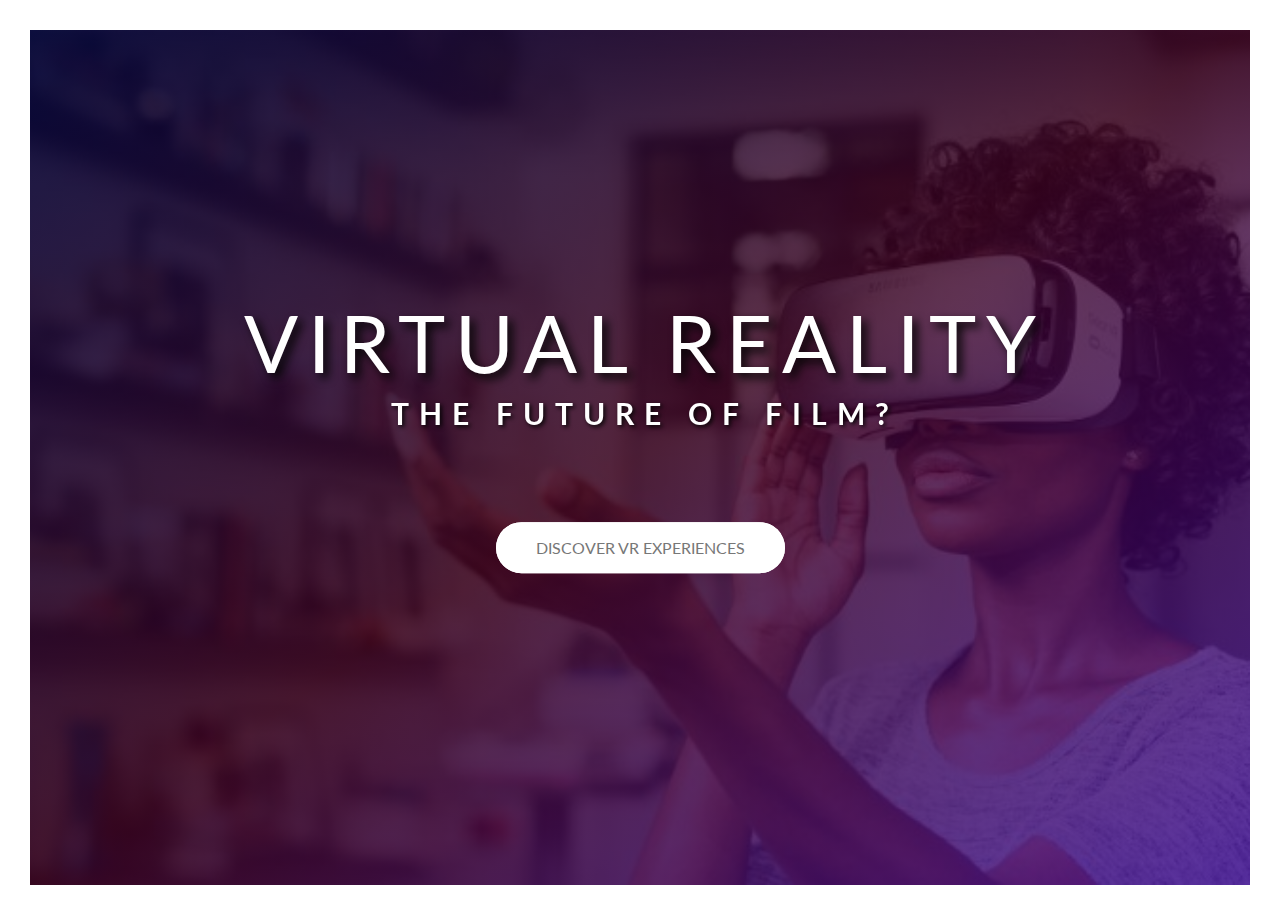
<file: index.html>
<!DOCTYPE html>
<html lang="en">
<head>
    <meta charset="UTF-8">
    <meta http-equiv="X-UA-Compatible" content="IE=edge">
    <meta name="viewport" content="width=device-width, initial-scale=1.0">

    <link href="https://fonts.googleapis.com/css?family=Lato:100,300,400,700,900" rel="stylesheet">
    <link rel="stylesheet" href="style.css">
    <title>Button Animation</title>
</head>
<body>

    <header class="header">
        <div class="text-box">
            <h1 class="heading-primary">
                <span class="heading-primary-main">Virtual Reality</span>
                <span class="heading-primary-sub">the future of film? </span>
            </h1>

            <a href="#" class="btn btn--white btn--animated">Discover VR Experiences</a>

        </div>
    </header>
    
</body>
</html>
</file>
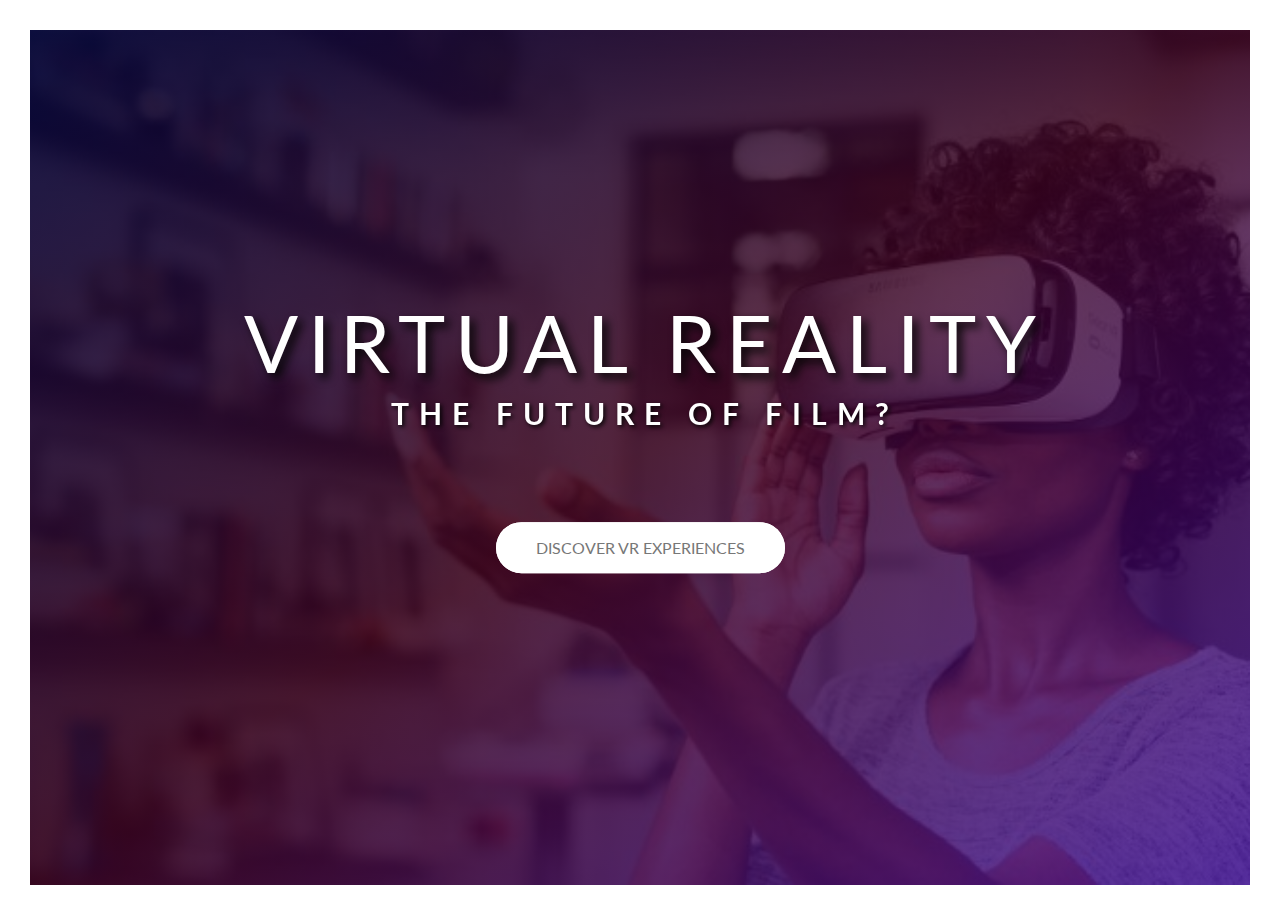
<file: html/index.html>
<!DOCTYPE html>
<html lang="en">
<head>
    <meta charset="UTF-8">
    <meta http-equiv="X-UA-Compatible" content="IE=edge">
    <meta name="viewport" content="width=device-width, initial-scale=1.0">

    <link href="https://fonts.googleapis.com/css?family=Lato:100,300,400,700,900" rel="stylesheet">
    <link rel="stylesheet" href="../css/style.css">
    <title>Button Animation</title>
</head>
<body>

    <header class="header">
        <div class="text-box">
            <h1 class="heading-primary">
                <span class="heading-primary-main">Virtual Reality</span>
                <span class="heading-primary-sub">the future of film? </span>
            </h1>

            <a href="#" class="btn btn--white btn--animated">Discover VR Experiences</a>

        </div>
    </header>
    
</body>
</html>
</file>
<file: style.css>
*,
*::after,
*::before{
    margin: 0;
    padding: 0;
    box-sizing: inherit;
   
}

html{
    font-size: 62.5%;
}


body{
    font-family: "Lato", sans-serif;
    font-weight: 400;
    font-size: 16px;
    line-height: 1.7px;
    color: #888;
    padding: 30px;
    box-sizing: border-box;
}

.header{
    height: 95vh;
    background-image: linear-gradient(to right bottom, 
    rgba(2, 5, 66, 0.774),
    rgba(60, 2, 34, 0.79),
    rgba(56, 5, 144, 0.779)),
    url(./future-of-vr-marketing.jpg);

    background-size: cover;
    background-position: top;
    position: relative;

}

.text-box{
    position: absolute;
    top: 50%;
    left: 50%;
    text-align: center;
    transform: translate(-50%, -50%);
}

.heading-primary{
    color: #ffff;
    text-transform: uppercase;
    width: 1000px;
    height: 20vh;

    backface-visibility: hidden;
    /* margin-bottom: 100px; */
    
}


.heading-primary-main{
    display: block;
    font-size: 80px;
    font-weight: 400;
    letter-spacing: 10px;
    margin-right: -10px;
    text-shadow: 5px 5px 10px rgb(5, 5, 5);
    padding-bottom: 2rem;

    animation: moveInLeft 2s ease-out;
}

.heading-primary-sub{
    display: block;
    font-size: 30px;
    font-weight: 700;
    letter-spacing: 10px;
    margin-right: -10px;
    margin-top: 50px;
    text-shadow: 2px 2px 4px rgb(5, 5, 5);
    

    animation: moveInRight 2s ease-out;
    
}

@keyframes moveInLeft{
    0%{
        opacity: 0;
        transform: translateX(-100px);
    }

    80%{
        transform: translateX(10px);
    }

    100%{
        opacity: 1;
        transform: translate(0);
       
    }


}
@keyframes moveInRight{
    0%{
        opacity: 0;
        transform: translateX(100px);
    }

    80%{
        transform: translateX(-10px);
    }

    100%{
        opacity: 1;
        transform: translate(0);
       
    }

}

.btn:link,
.btn:visited{
    text-transform: uppercase;
    text-decoration: none;
    padding: 2.5rem 4rem;
    display: inline-block;
    border-radius: 10rem;
    transition: all .2s;
    position: relative;
    font-size: 1.6rem;
    

}
.btn:hover{
    transform: translateY(-3px);
    box-shadow: 0 1rem 2rem rgba(0,0,0,.2);
    
}

.btn:active{
    transform: translateY(-1px);
    box-shadow: 0 .5rem 1rem rgba(0,0,0,.2);
}

.btn--white{
    background-color: #fff;
    color: #777;
}

.btn::after{
    content:"";
    display: inline-block;
    height: 100%;
    width: 100%;
    border-radius: 10rem;
    position: absolute;
    top: 0;
    left: 0;
    z-index: -1;
    transition: all .4s;
    
}

.btn--white::after{
    background-color: #fff;
}

.btn:hover::after{
    transform: scaleX(1.4) scaleY(1.6);
    opacity: 0;
}
.btn--animated{
    animation: moveInBottom .5s ease-out .75s;
    animation-fill-mode: backwards;
    
}
</file>
<file: css/style.css>
*,
*::after,
*::before{
    margin: 0;
    padding: 0;
    box-sizing: inherit;
   
}

html{
    font-size: 62.5%;
}


body{
    font-family: "Lato", sans-serif;
    font-weight: 400;
    font-size: 16px;
    line-height: 1.7px;
    color: #888;
    padding: 30px;
    box-sizing: border-box;
}

.header{
    height: 95vh;
    background-image: linear-gradient(to right bottom, 
    rgba(2, 5, 66, 0.774),
    rgba(60, 2, 34, 0.79),
    rgba(56, 5, 144, 0.779)),
    url(../images/future-of-vr-marketing.jpg);

    background-size: cover;
    background-position: top;
    position: relative;

}

.text-box{
    position: absolute;
    top: 50%;
    left: 50%;
    text-align: center;
    transform: translate(-50%, -50%);
}

.heading-primary{
    color: #ffff;
    text-transform: uppercase;
    width: 1000px;
    height: 20vh;

    backface-visibility: hidden;
    /* margin-bottom: 100px; */
    
}


.heading-primary-main{
    display: block;
    font-size: 80px;
    font-weight: 400;
    letter-spacing: 10px;
    margin-right: -10px;
    text-shadow: 5px 5px 10px rgb(5, 5, 5);
    padding-bottom: 2rem;

    animation: moveInLeft 2s ease-out;
}

.heading-primary-sub{
    display: block;
    font-size: 30px;
    font-weight: 700;
    letter-spacing: 10px;
    margin-right: -10px;
    margin-top: 50px;
    text-shadow: 2px 2px 4px rgb(5, 5, 5);
    

    animation: moveInRight 2s ease-out;
    
}

@keyframes moveInLeft{
    0%{
        opacity: 0;
        transform: translateX(-100px);
    }

    80%{
        transform: translateX(10px);
    }

    100%{
        opacity: 1;
        transform: translate(0);
       
    }


}
@keyframes moveInRight{
    0%{
        opacity: 0;
        transform: translateX(100px);
    }

    80%{
        transform: translateX(-10px);
    }

    100%{
        opacity: 1;
        transform: translate(0);
       
    }

}

.btn:link,
.btn:visited{
    text-transform: uppercase;
    text-decoration: none;
    padding: 2.5rem 4rem;
    display: inline-block;
    border-radius: 10rem;
    transition: all .2s;
    position: relative;
    font-size: 1.6rem;
    

}
.btn:hover{
    transform: translateY(-3px);
    box-shadow: 0 1rem 2rem rgba(0,0,0,.2);
    
}

.btn:active{
    transform: translateY(-1px);
    box-shadow: 0 .5rem 1rem rgba(0,0,0,.2);
}

.btn--white{
    background-color: #fff;
    color: #777;
}

.btn::after{
    content:"";
    display: inline-block;
    height: 100%;
    width: 100%;
    border-radius: 10rem;
    position: absolute;
    top: 0;
    left: 0;
    z-index: -1;
    transition: all .4s;
    
}

.btn--white::after{
    background-color: #fff;
}

.btn:hover::after{
    transform: scaleX(1.4) scaleY(1.6);
    opacity: 0;
}
.btn--animated{
    animation: moveInBottom .5s ease-out .75s;
    animation-fill-mode: backwards;
    
}
</file>
